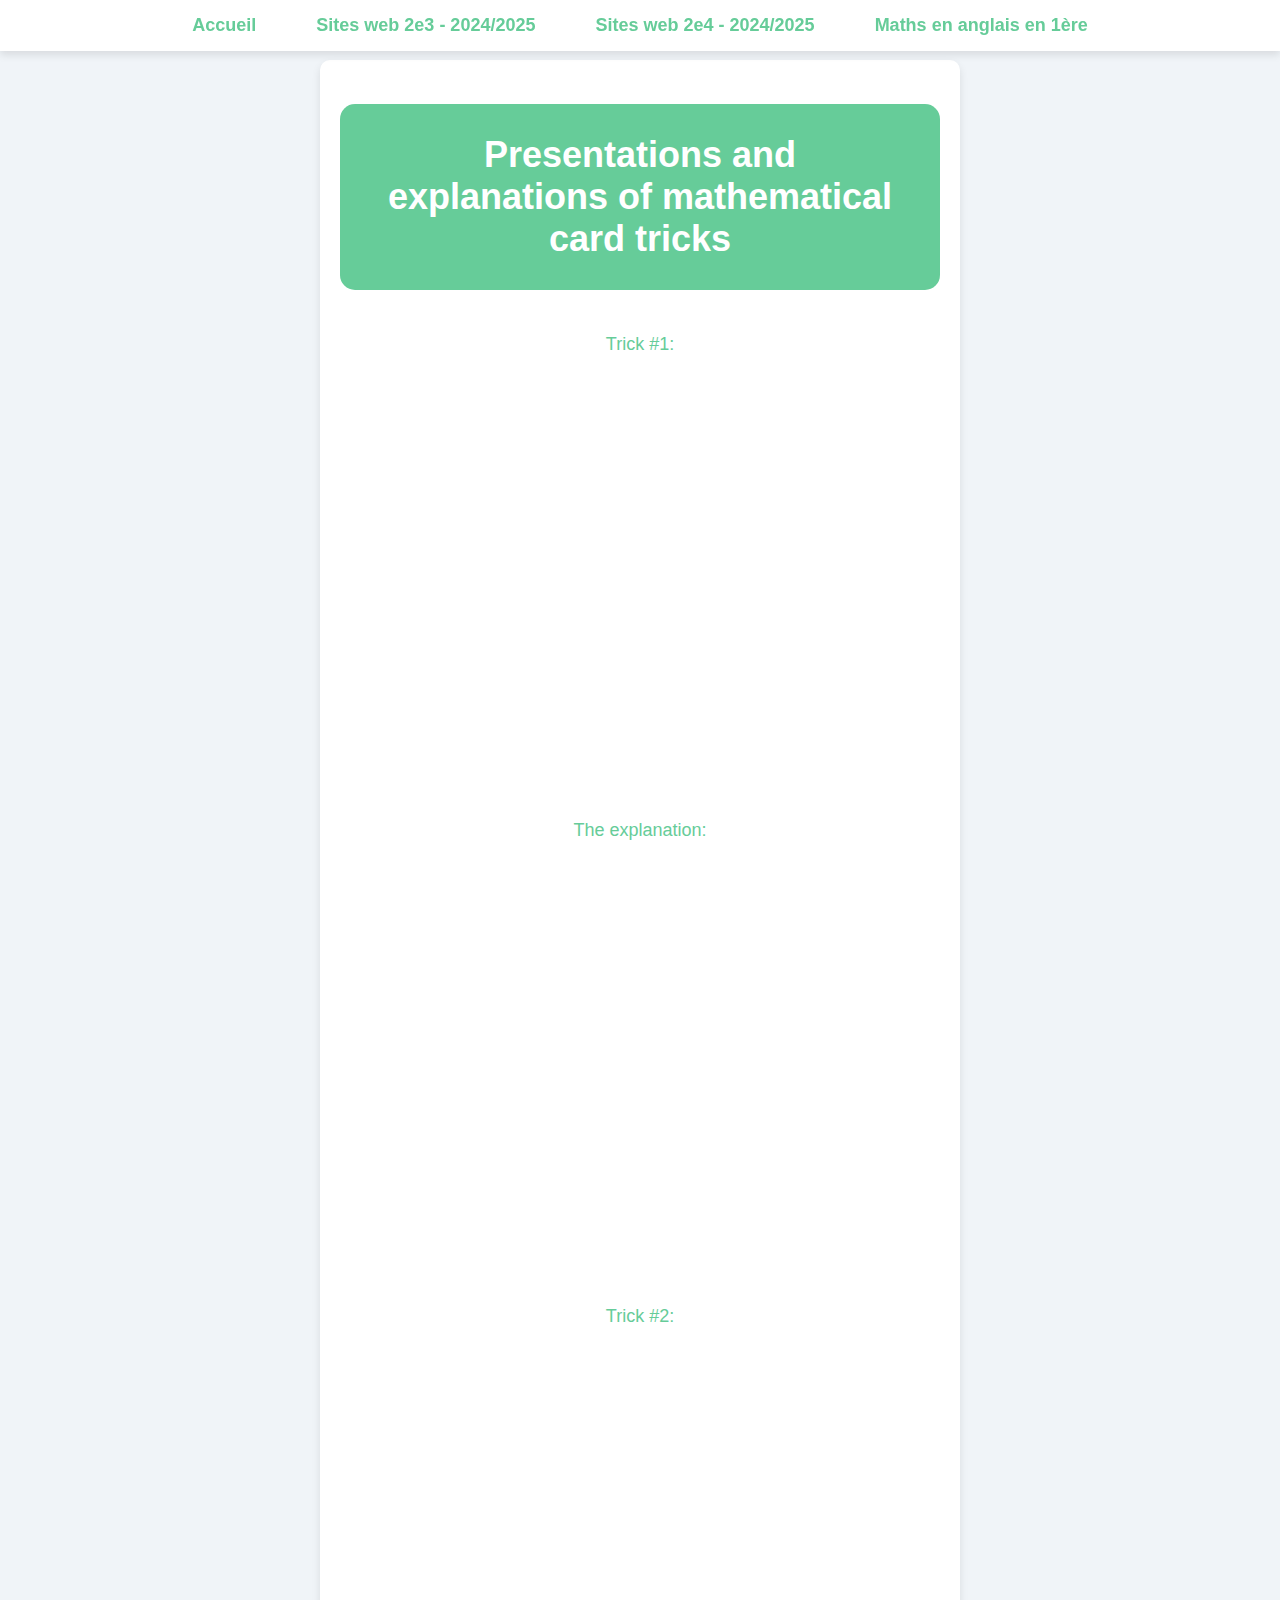
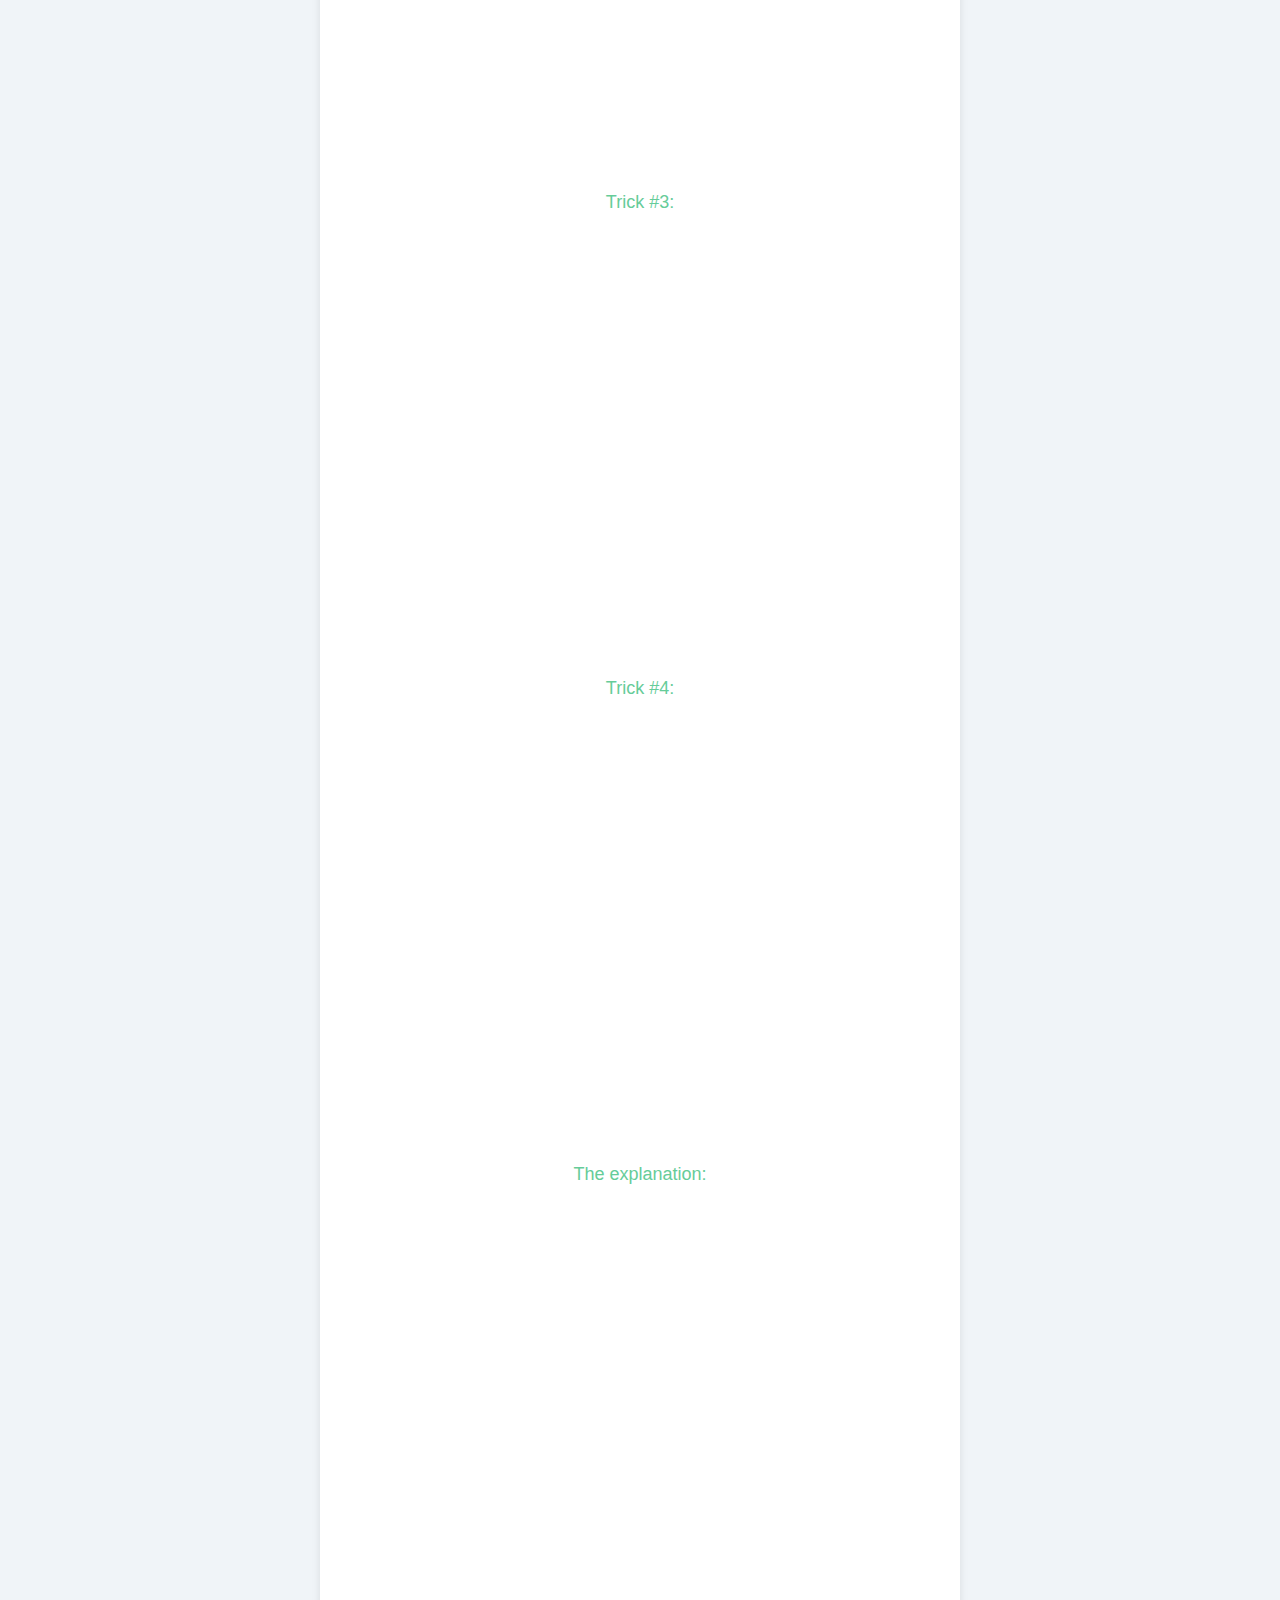
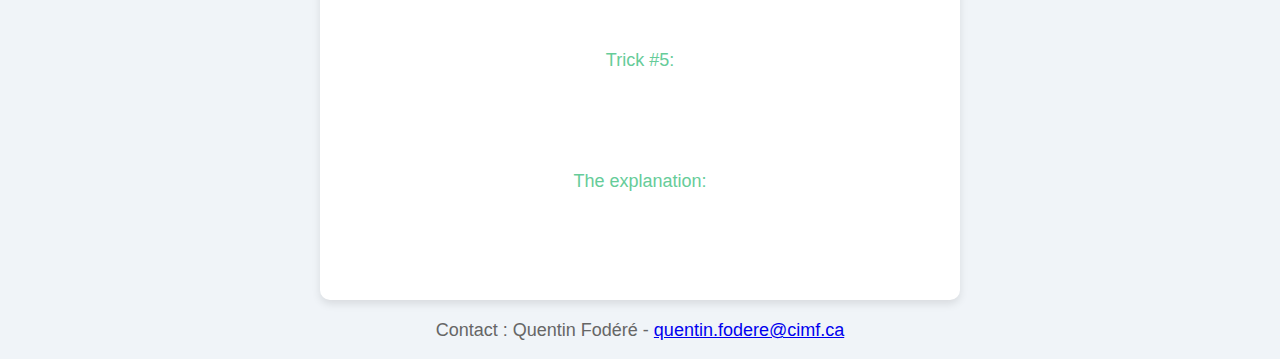
<file: 1ereDNL.html>
<!DOCTYPE html>
<html lang="fr">
<head>
    <meta charset="UTF-8">
    <meta name="viewport" content="width=device-width, initial-scale=1.0">
    <title>Maths en anglais </title>
    <link rel="stylesheet" href="css/styles.css">
</head>
<body>
    <nav class="navbar">
        <ul class="nav-list">
            <li><a href="index.html">Accueil</a></li>
            <li><a href="sites2e3.html">Sites web 2e3 - 2024/2025</a></li>
			<li><a href="sites2e4.html">Sites web 2e4 - 2024/2025</a></li>
            <li><a href="1ereDNL.html"> Maths en anglais en 1ère</a></li>
        </ul>
    </nav>
    <div class="container">
        <h1>Presentations and explanations of mathematical card tricks </h1>
		
		<ul class="link-list">
			<li>Trick #1: </li>
			<li><iframe src="https://mariedefrance-my.sharepoint.com/personal/quentin_fodere_cimf_ca/_layouts/15/embed.aspx?UniqueId=7694f384-dd60-4a53-a32d-b499ef3a71b9&embed=%7B%22ust%22%3Atrue%2C%22hv%22%3A%22CopyEmbedCode%22%7D&referrer=StreamWebApp&referrerScenario=EmbedDialog.Create" width="640" height="360" frameborder="0" scrolling="no" allowfullscreen title="Donatien.mp4"></iframe></li>
			<li>The explanation: </li>
			<li> <iframe src="https://mariedefrance-my.sharepoint.com/personal/quentin_fodere_cimf_ca/_layouts/15/embed.aspx?UniqueId=83473a94-086f-43f5-849c-f4c0521683b9&embed=%7B%22ust%22%3Atrue%2C%22hv%22%3A%22CopyEmbedCode%22%7D&referrer=StreamWebApp&referrerScenario=EmbedDialog.Create" width="640" height="360" frameborder="0" scrolling="no" allowfullscreen title="Donatien1.mp4"></iframe></li>

			<li>Trick #2: </li>
			<li> <iframe src="https://mariedefrance-my.sharepoint.com/personal/quentin_fodere_cimf_ca/_layouts/15/embed.aspx?UniqueId=ba1b11b8-64a0-437f-80ee-0ef442aad465&embed=%7B%22hvm%22%3Atrue%2C%22ust%22%3Atrue%7D&referrer=StreamWebApp&referrerScenario=EmbedDialog.Create" width="640" height="360" frameborder="0" scrolling="no" allowfullscreen title="copy_A52867A8-2BF3-41FF-AEB9-2FA399CD8D5B.mov"></iframe></li>

			<li>Trick #3: </li>
			<li> <iframe src="https://mariedefrance-my.sharepoint.com/personal/quentin_fodere_cimf_ca/_layouts/15/embed.aspx?UniqueId=d36134d3-d093-46eb-bb2c-ccd07a6c8cf9&embed=%7B%22hvm%22%3Atrue%2C%22ust%22%3Atrue%7D&referrer=StreamWebApp&referrerScenario=EmbedDialog.Create" width="640" height="360" frameborder="0" scrolling="no" allowfullscreen title="21 card trick explained JAAFAR jude.MOV"></iframe></li>
			
			<li>Trick #4: </li>
			<li> <iframe src="https://mariedefrance-my.sharepoint.com/personal/quentin_fodere_cimf_ca/_layouts/15/embed.aspx?UniqueId=3b6c3632-0e17-47d8-b907-3f948d4a454c&embed=%7B%22hvm%22%3Atrue%2C%22ust%22%3Atrue%7D&referrer=StreamWebApp&referrerScenario=EmbedDialog.Create" width="640" height="360" frameborder="0" scrolling="no" allowfullscreen title="O Victoria Card trick demonstration.mp4"></iframe></li>
			<li>The explanation: </li>
			<li> <iframe src="https://mariedefrance-my.sharepoint.com/personal/quentin_fodere_cimf_ca/_layouts/15/embed.aspx?UniqueId=ac0d4d4e-23a9-4f95-828f-fbca8300d4c5&embed=%7B%22hvm%22%3Atrue%2C%22ust%22%3Atrue%7D&referrer=StreamWebApp&referrerScenario=EmbedDialog.Create" width="640" height="360" frameborder="0" scrolling="no" allowfullscreen title="O Victoria Card trick explanation.mp4"></iframe></li>
			
			<li>Trick #5: </li>
			<li> </li>
			<li>The explanation: </li>
			<li> </li>
		</ul>
    </div>
    <footer>
        <p>Contact : Quentin Fodéré - <a href="mailto:quentin.fodere@cimf.ca">quentin.fodere@cimf.ca</a></p>
    </footer>
</body>
</html>
</file>
<file: css/styles.css>
body {
    font-family: 'Arial', sans-serif;
	font-size: 18px;
    background-color: #f0f4f8;
    color: #333;
    margin: 0;
    padding: 0;
}

.navbar {
    position: fixed;
    top: 0;
    width: 100%;
    background-color: #ffffff;
    box-shadow: 0 4px 8px rgba(0, 0, 0, 0.1);
    z-index: 1000;
}

.nav-list {
    list-style-type: none;
    padding: 10px;
    display: flex;
    justify-content: center;
    gap: 20px;
    margin: 0;
}

.nav-list li {
    margin: 0;
}

.nav-list a {
    text-decoration: none;
    color: #66cc99;
    font-weight: bold;
    transition: background-color 0.3s;
    padding: 5px 10px;
    border-radius: 5px;
}

.nav-list a:hover {
    background-color: #66cc99;
    color: #ffffff;
}

.container {
    text-align: center;
    background-color: #ffffff;
    padding: 20px;
    border-radius: 10px;
    box-shadow: 0 4px 8px rgba(0, 0, 0, 0.1);
    margin-top: 60px; /* Adjust for fixed navbar */
    width: 80%;
    max-width: 600px;
    margin-left: auto;
    margin-right: auto;
}

h1 {
	background-color: #66cc99;
    color: #ffffff;
	width: 90%;
	padding: 5%;
	border-radius: 15px;
	
}

.link-list {
    list-style-type: none;
    padding: 0;
}

.link-list li {
    margin: 10px 0;
	padding: 20px;
}

.link-list a {
    text-decoration: none;
    color: #66cc99;
    font-weight: bold;
    transition: background-color 0.3s;
    padding: 5px 10px;
    border-radius: 5px;
}

.link-list a:hover {
    background-color: #66cc99;
    color: #ffffff;
}

footer {
    text-align: center;
    margin-top: 20px;
    color: #666;
}

ul li{
	text-decoration: none;
    color: #66cc99;
    padding: 5px 10px;
    border-radius: 5px;
}

iframe{
	width: 90%;
}
</file>
